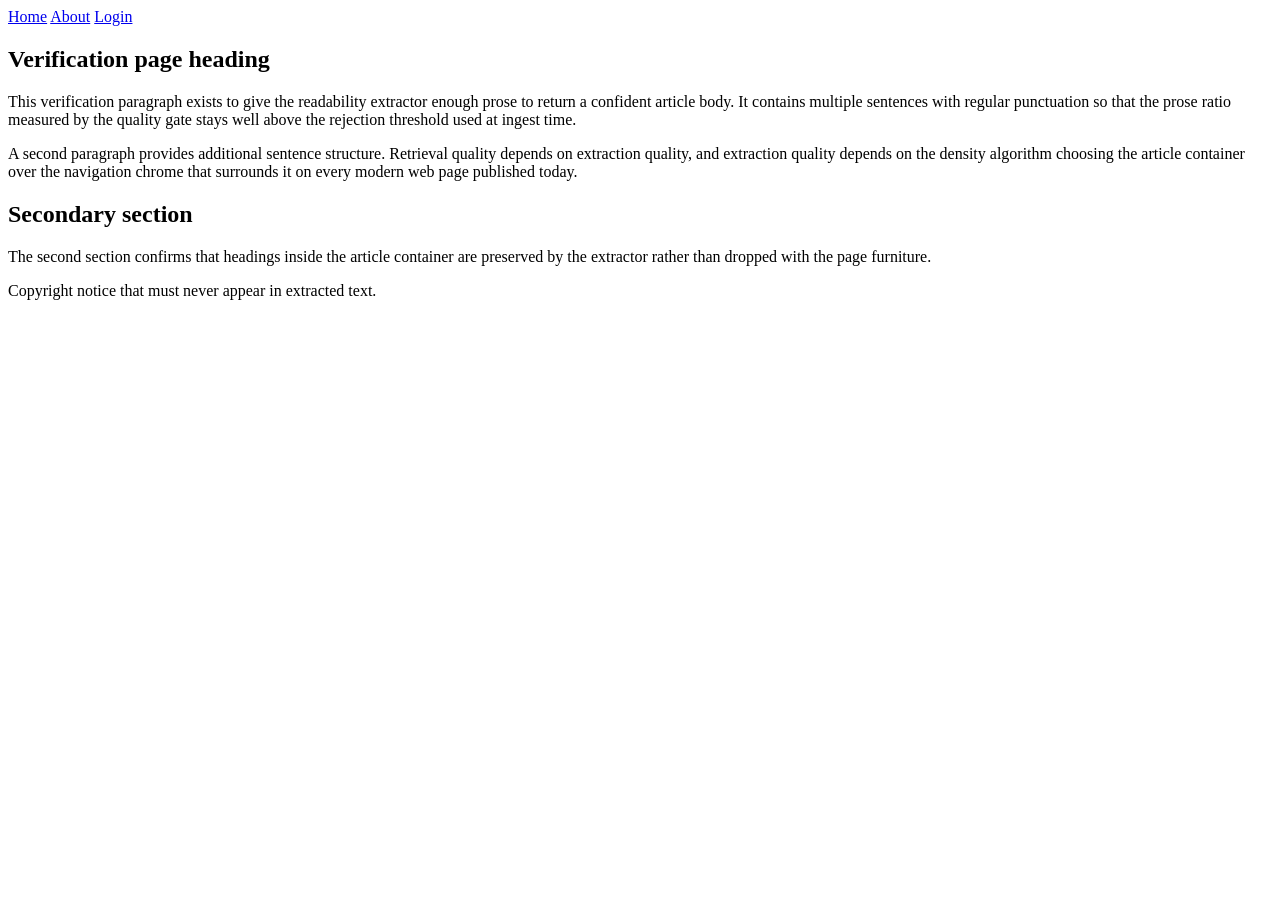
<file: tests/fixtures/article_page.html>
<!doctype html>
<html>
<head><title>Giai đoạn 2 — Stealth Web Layer Verification</title>
<meta name="description" content="Verification fixture for the readability extractor.">
</head>
<body>
<nav><a href="/">Home</a> <a href="/about">About</a> <a href="/login">Login</a></nav>
<article>
<h1>Verification page heading</h1>
<p>This verification paragraph exists to give the readability extractor enough
prose to return a confident article body. It contains multiple sentences with
regular punctuation so that the prose ratio measured by the quality gate stays
well above the rejection threshold used at ingest time.</p>
<p>A second paragraph provides additional sentence structure. Retrieval quality
depends on extraction quality, and extraction quality depends on the density
algorithm choosing the article container over the navigation chrome that
surrounds it on every modern web page published today.</p>
<h2>Secondary section</h2>
<p>The second section confirms that headings inside the article container are
preserved by the extractor rather than dropped with the page furniture.</p>
</article>
<footer>Copyright notice that must never appear in extracted text.</footer>
</body>
</html>
</file>
